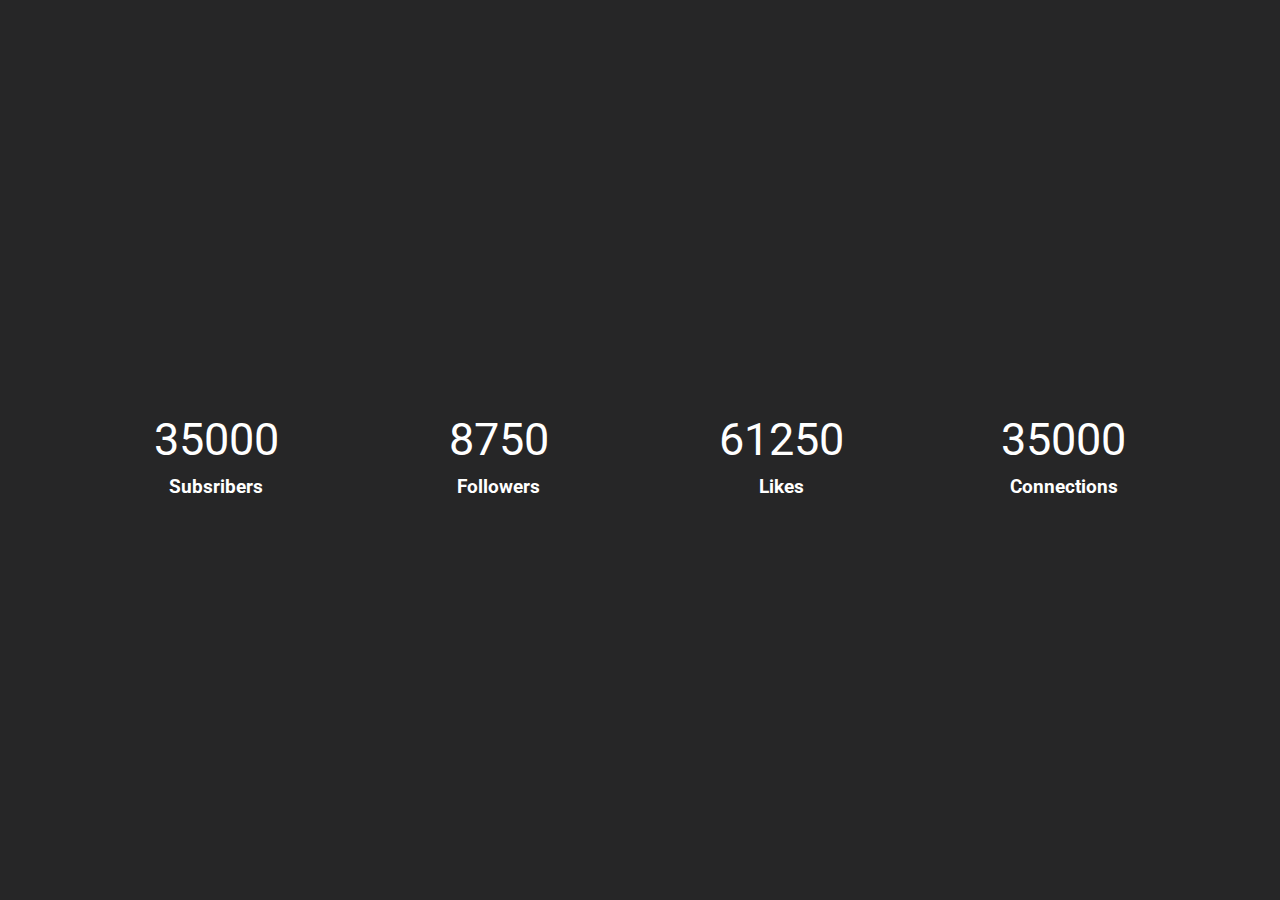
<file: js_countdown/index.html>
<!DOCTYPE html>
<html lang="en">
<head>
    <meta charset="UTF-8">
    <meta name="viewport" content="width=device-width, initial-scale=1.0">
    <title>JS Counter</title>

    <link rel="stylesheet" href="https://cdnjs.cloudflare.com/ajax/libs/font-awesome/5.12.1/css/all.min.css" integrity="sha256-mmgLkCYLUQbXn0B1SRqzHar6dCnv9oZFPEC1g1cwlkk=" crossorigin="anonymous" />

    <link rel="stylesheet" href="style.css" />
    
</head>
<body>


    <section class="counters">
        <div class="container">
            <div>
                <i class="fab fa-youtube fa-4x"></i>
                <div class="counter" data-target="40000">0</div>
                <h3>Subsribers</h3>
            </div>
            <div>
                <i class="fab fa-twitter fa-4x"></i>
                <div class="counter" data-target="10000">0</div>
                <h3>Followers</h3>
            </div>
            <div>
                <i class="fab fa-facebook fa-4x"></i>
                <div class="counter" data-target="70000">0</div>
                <h3>Likes</h3>
            </div>
            <div>
                <i class="fab fa-linkedin fa-4x"></i>
                <div class="counter" data-target="40000">0</div>
                <h3>Connections</h3>
            </div>
        </div>
    </section>
    <script src="main.js"></script>
</body>
</html>
</file>
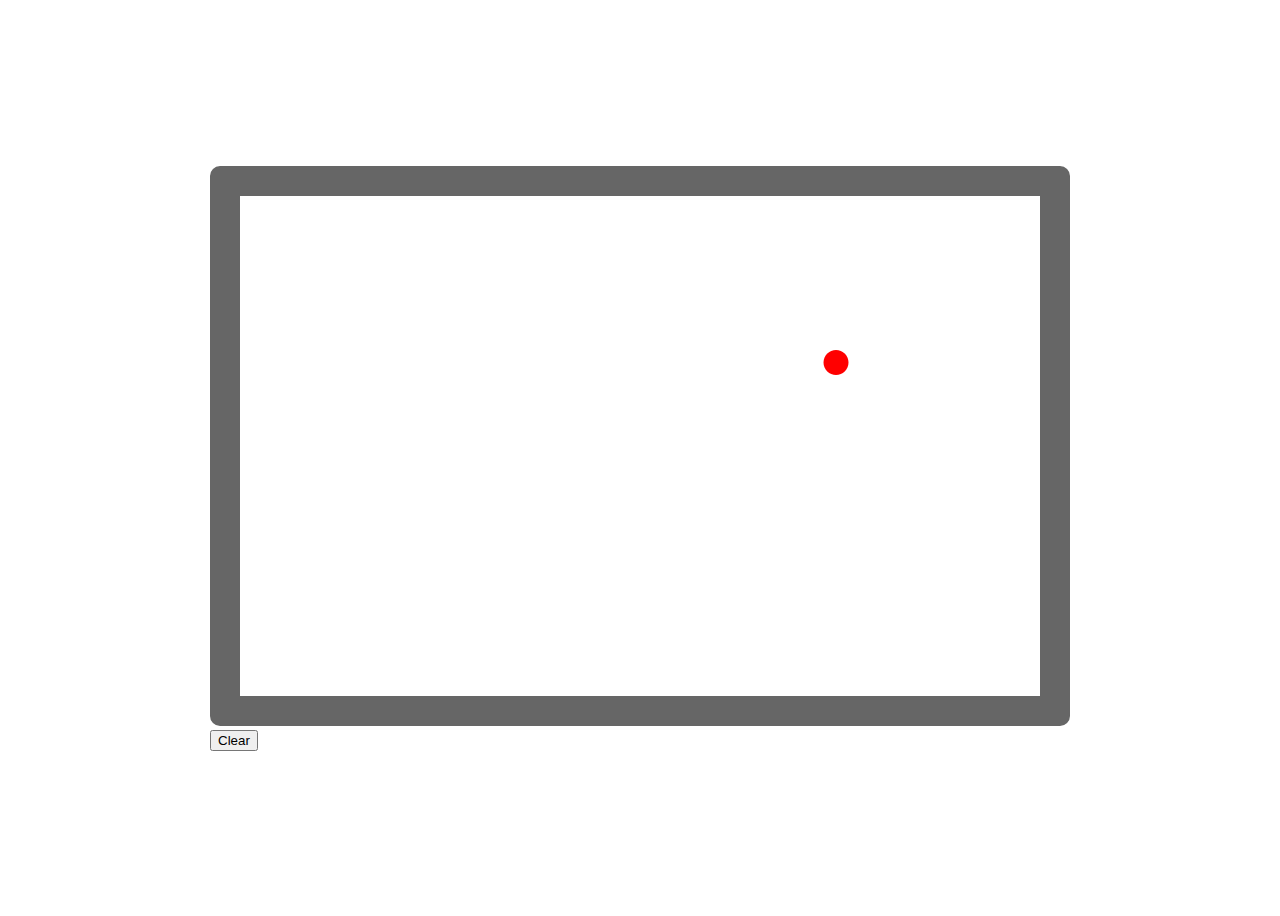
<file: whiteboard/index.html>
<!DOCTYPE html>
<html lang="en">

<head>
  <meta charset="UTF-8">
  <meta name="viewport" content="width=device-width, initial-scale=1.0">
  <title>Whiteboard</title>

</head>

<body>
  <div class="canvasWrap">
    <canvas width="1600" height="1000" id="whiteboard"></canvas>
    <div class="buttons">
      <button class="clear">Clear</button>
    </div>

  </div>
  <script src="main.js"></script>

  <style>
    body {
      min-height: 100vh;
      display: grid;
      align-items: center;
      justify-items: center;
      background: white;

    }

    canvas {
      border: 30px solid #666;
      border-radius: 10px;
      /* Set the width and height to half the actual size so it doesn't look pixelated */
      width: 800px;
      height: 500px;
      background: white;
    }

    canvas.clear {
      animation: clear 0.5s linear 1;
    }

    @keyframes clear {

      10%,
      90% {
        transform: translate3d(-1px, 0, 0);
      }

      20%,
      80% {
        transform: translate3d(2px, 0, 0);
      }

      30%,
      50%,
      70% {
        transform: translate3d(-4px, 0, 0);
      }

      40%,
      60% {
        transform: translate3d(4px, 0, 0);
      }
    }
  </style>
</body>

</html>
</file>
<file: js_countdown/style.css>
@import url('https://fonts.googleapis.com/css?family=Roboto&display=swap');

* {
	box-sizing: border-box;
	margin: 0;
	padding: 0;
}

body {
	font-family: 'Roboto', sans-serif;
	color: #fff;
	/* Push to bottom */
	display: flex;
	flex-direction: column;
	justify-content: center;
    height: 100vh;
    background: #262627;
}

.container {
	max-width: 1100px;
	margin: 0 auto;
	overflow: auto;
}



.counters {
	background: #262627;
	color: #fff;
	padding: 40px 20px;

}

.counters .container {
	display: grid;
	grid-template-columns: repeat(4, 1fr);
	grid-gap: 30px;
	text-align: center;
}

.counters i {
	color: #fff;
	margin-bottom: 5px;
}

.counters .counter {
	font-size: 45px;
	margin: 10px 0;
}

@media (max-width: 700px) {
	.counters .container {
		grid-template-columns: repeat(2, 1fr);
	}

	.counters .container > div:nth-of-type(1),
	.counters .container > div:nth-of-type(2) {
		padding-bottom: 20px;
	}
}
</file>
